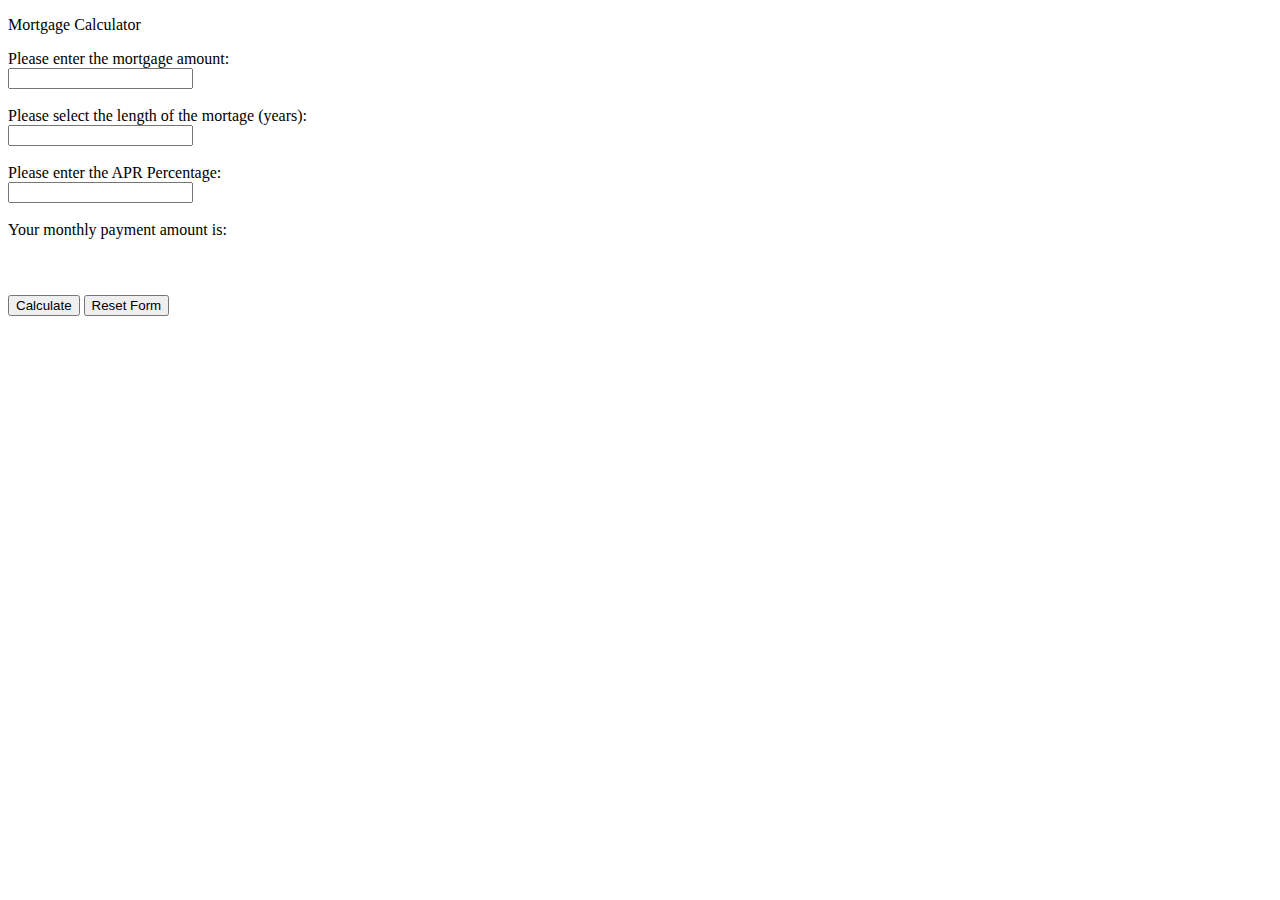
<file: index.html>
<!DOCTYPE html>
<html lang="en" dir="ltr">
<head>
<p>Mortgage Calculator</p>
</head>
<body>
    <form>
    Please enter the mortgage amount:<br>
    <input type = "text" id ="amt"><br><br>
    Please select the length of the mortage (years):<br>
    <input type = "text" id="trm">
    <br><br>
    Please enter the APR Percentage:<br>
    <input type = "text" id ="apr"><br><br>
    Your monthly payment amount is:  <h2><div id="pmt"></div></h2><br><br>
    <input type = "button" id = "calc" value = "Calculate">
    <input type = "reset" id = "reset" value = "Reset Form">
    </form>
    <script src="jquery.js"></script>
    <script src="mortgagecalculator.js" type="text/javascript">
    </script>
</body>
</html>
</file>
